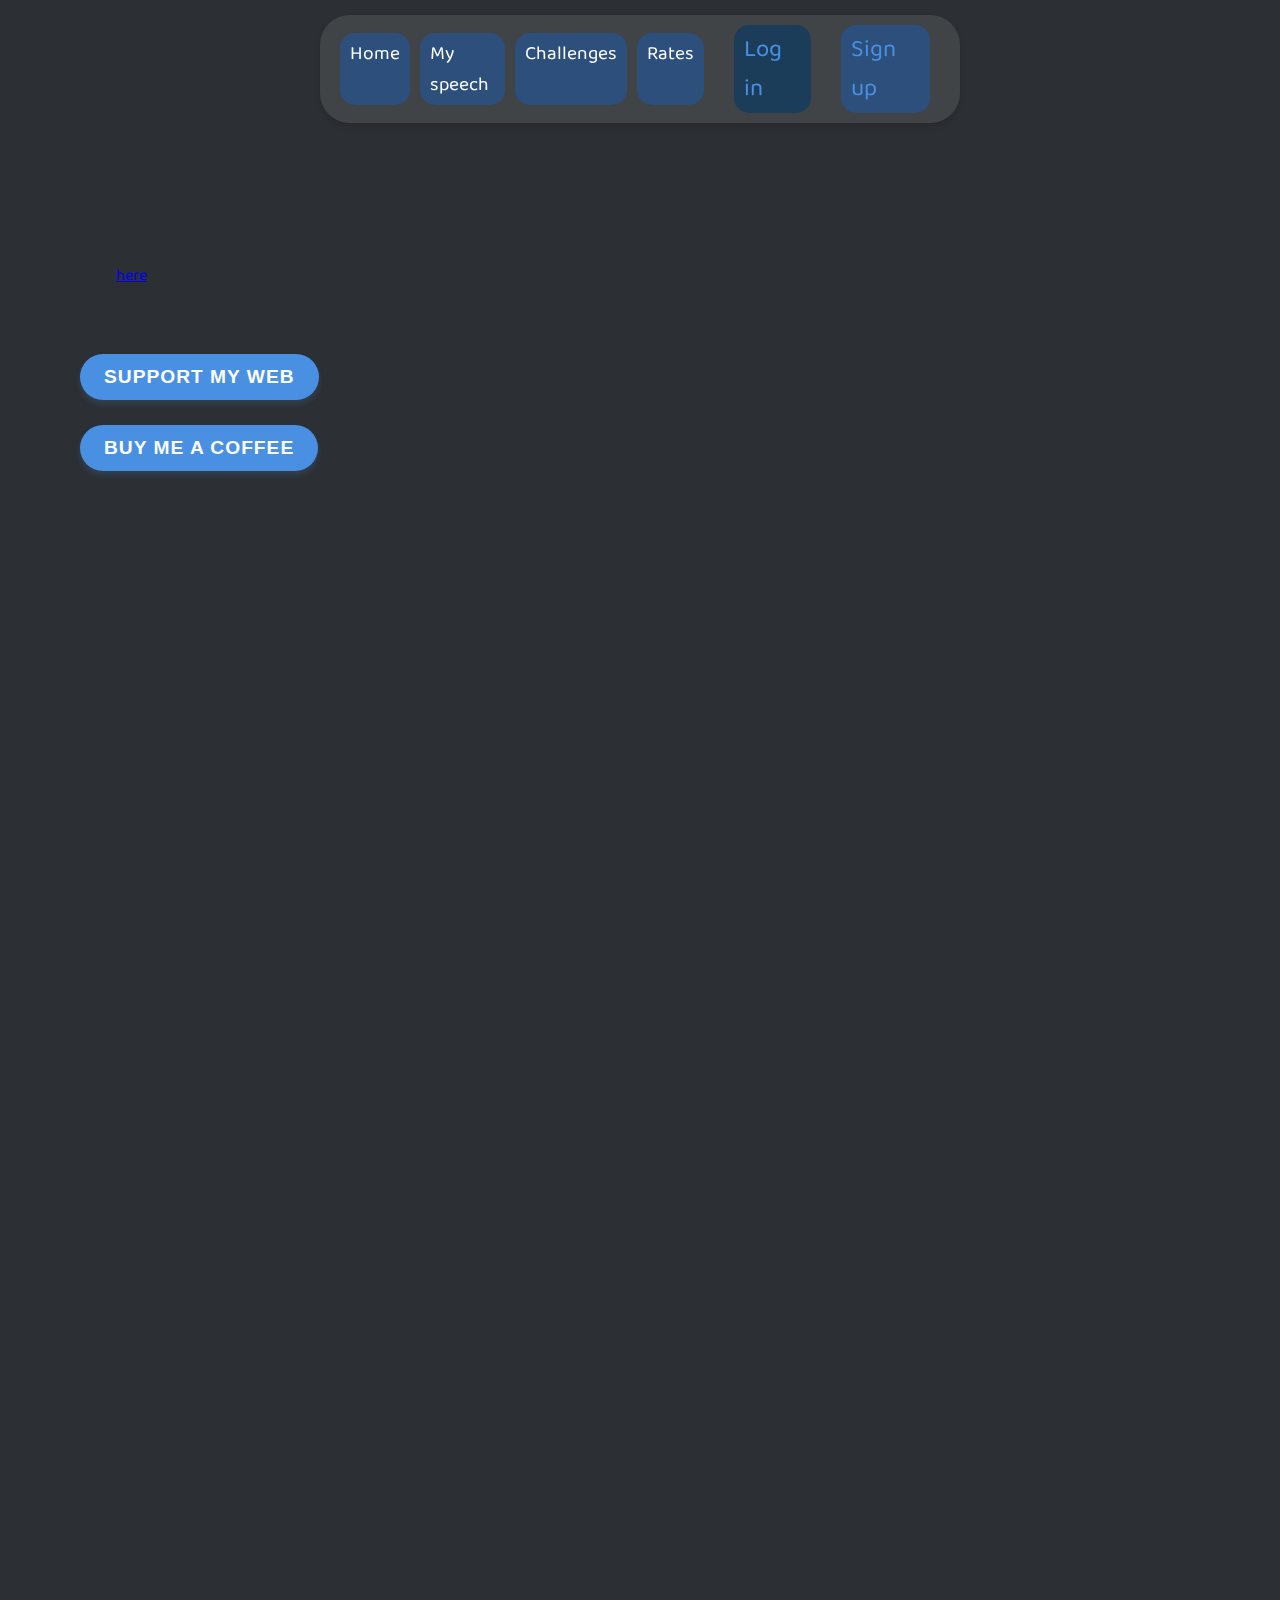
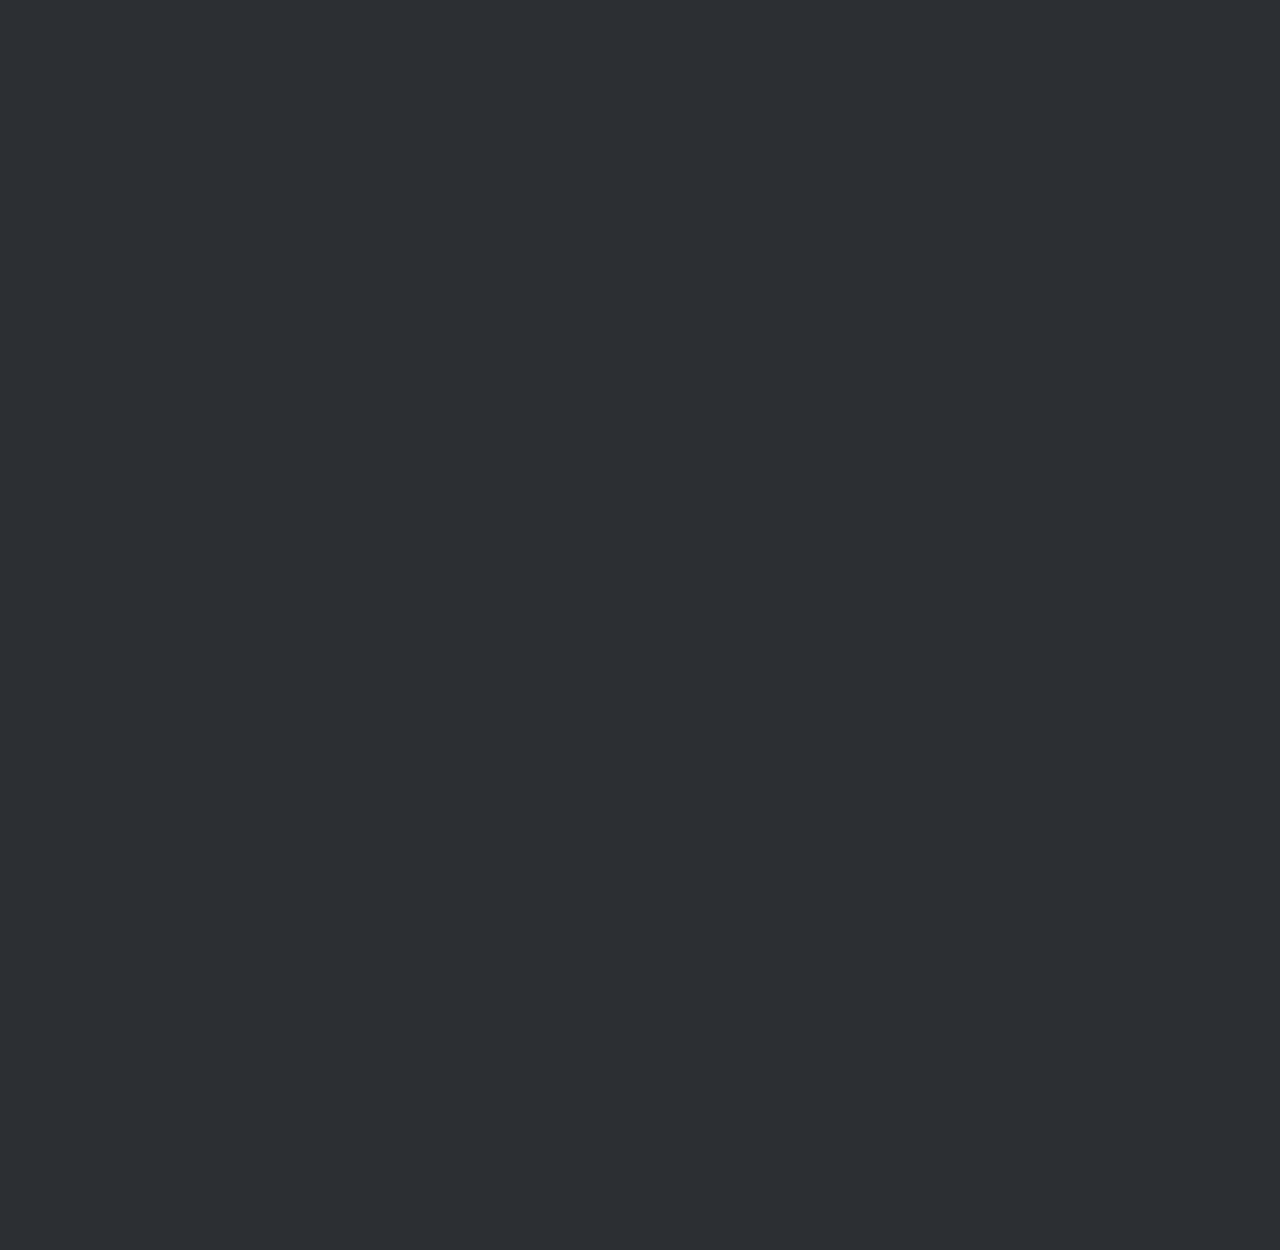
<file: index-copy.html>
<!DOCTYPE html>
<html lang="en">
<head>
    <meta charset="UTF-8">
    <meta name="viewport" content="width=device-width, initial-scale=1.0">
    <title>Drone Introduce</title>
    <link rel="stylesheet" href="./CSS/style.css">
    <link rel="icon" href="drone_icon.png" type="image/png">
    <link href="https://fonts.googleapis.com/css2?family=Baloo+2:wght@400;700&display=swap" rel="stylesheet">
</head>
<body>
    <nav>
        <ul class="nav-items">
            <li><a href="index.html">Home</a></li>
            <li><a href="speech.html">My speech</a></li>
            <li><a href="challenges.html">Challenges</a></li>
            <li><a href="rates.html">Rates</a></li>
        </ul>
        <div class="nav-buttons">
            <a href="#" class="nav-btn login-btn">Log in</a>
            <a href="#" class="nav-btn signup-btn">Sign up</a>
        </div>
    </nav>
    <div class="part1">
        <h1>Tello Drone</h1>
        <div class="intro-container">
            <p class="intro-text">Start a <span class="highlight">journey</span> into the world of drones!</p>
            <p class="intro-subtext">Click <a href="challenges.html" class="subtext-link">here</a> to start</p>
        </div>
        <br><br>
        <a href="https://aut0cl1cking.github.io/fakefoodbyte.github.io/">
            <button class="started_btn" id="startedBtn">Support my web</button>
        </a>
        <br><br>
        <a href="https://aut0cl1cking.github.io/notascame.github.io/">
            <button class="started_btn" id="startedBtn">Buy me a coffee</button>
        </a>
    </div>
</body>
</html>
</file>
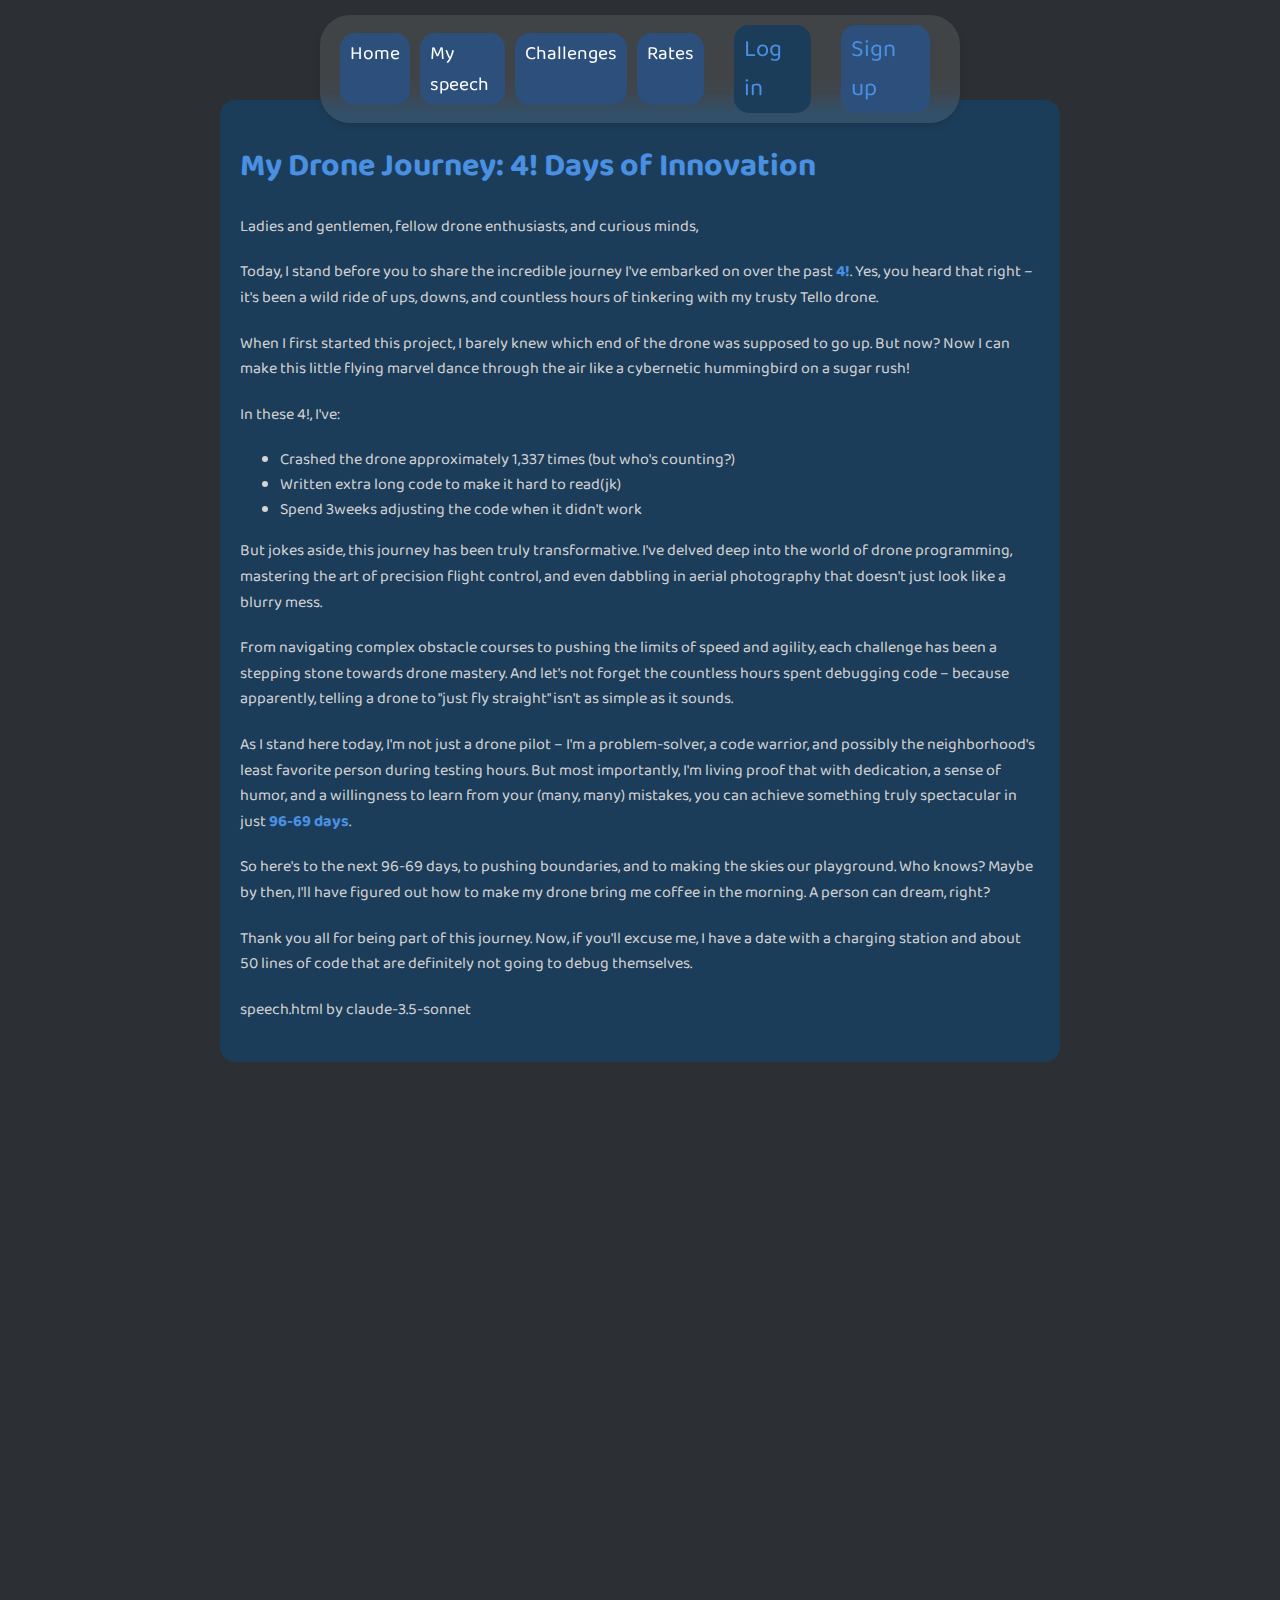
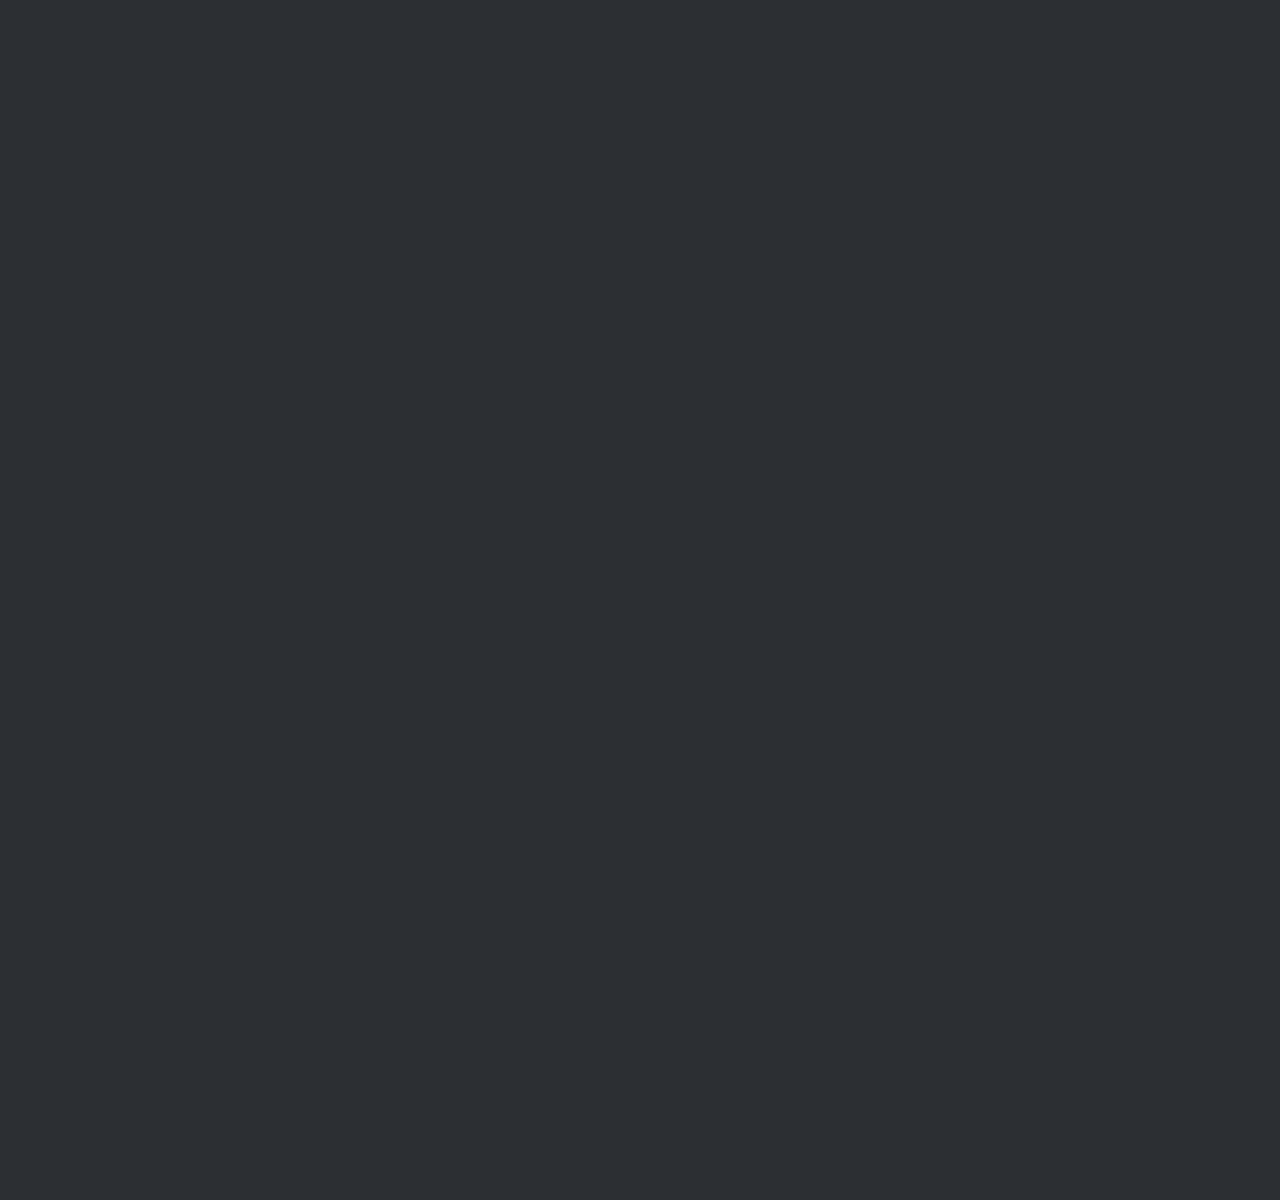
<file: speech.html>
<!DOCTYPE html>
<html lang="en">
<head>
    <meta charset="UTF-8">
    <meta name="viewport" content="width=device-width, initial-scale=1.0">
    <title>My Drone Journey Speech</title>
    <link rel="stylesheet" href="./CSS/style.css">
    <link rel="icon" href="drone_icon.png" type="image/png">
    <link href="https://fonts.googleapis.com/css2?family=Baloo+2:wght@400;700&display=swap" rel="stylesheet">
    <style>
        .speech-container {
            max-width: 800px;
            margin: 100px auto;
            padding: 20px;
            background-color: #1C3D5A;
            border-radius: 15px;
            color: #d4d4d4;
        }
        .speech-container h1 {
            color: #4A90E2;
        }
        .speech-container p {
            margin-bottom: 20px;
            line-height: 1.6;
        }
        .highlight {
            color: #4A90E2;
            font-weight: bold;
        }
    </style>
</head>
<body>
    <nav>
        <ul class="nav-items">
            <li><a href="index.html">Home</a></li>
            <li><a href="speech.html">My speech</a></li>
            <li><a href="challenges.html">Challenges</a></li>
            <li><a href="rates.html">Rates</a></li>
        </ul>
        <div class="nav-buttons">
            <a href="#" class="nav-btn login-btn">Log in</a>
            <a href="#" class="nav-btn signup-btn">Sign up</a>
        </div>
    </nav>

    <div class="speech-container">
        <h1>My Drone Journey: 4! Days of Innovation</h1>
        
        <p>Ladies and gentlemen, fellow drone enthusiasts, and curious minds,</p>
        
        <p>Today, I stand before you to share the incredible journey I've embarked on over the past <span class="highlight">4!</span>. Yes, you heard that right – it's been a wild ride of ups, downs, and countless hours of tinkering with my trusty Tello drone.</p>
        
        <p>When I first started this project, I barely knew which end of the drone was supposed to go up. But now? Now I can make this little flying marvel dance through the air like a cybernetic hummingbird on a sugar rush!</p>
        
        <p>In these 4!, I've:</p>
        <ul>
            <li>Crashed the drone approximately 1,337 times (but who's counting?)</li>
            <li>Written extra long code to make it hard to read(jk)</li>
            <li>Spend 3weeks adjusting the code when it didn't work</li>
        </ul>
        
        <p>But jokes aside, this journey has been truly transformative. I've delved deep into the world of drone programming, mastering the art of precision flight control, and even dabbling in aerial photography that doesn't just look like a blurry mess.</p>
        
        <p>From navigating complex obstacle courses to pushing the limits of speed and agility, each challenge has been a stepping stone towards drone mastery. And let's not forget the countless hours spent debugging code – because apparently, telling a drone to "just fly straight" isn't as simple as it sounds.</p>
        
        <p>As I stand here today, I'm not just a drone pilot – I'm a problem-solver, a code warrior, and possibly the neighborhood's least favorite person during testing hours. But most importantly, I'm living proof that with dedication, a sense of humor, and a willingness to learn from your (many, many) mistakes, you can achieve something truly spectacular in just <span class="highlight">96-69 days</span>.</p>
        
        <p>So here's to the next 96-69 days, to pushing boundaries, and to making the skies our playground. Who knows? Maybe by then, I'll have figured out how to make my drone bring me coffee in the morning. A person can dream, right?</p>
        
        <p>Thank you all for being part of this journey. Now, if you'll excuse me, I have a date with a charging station and about 50 lines of code that are definitely not going to debug themselves.</p><p>speech.html by claude-3.5-sonnet</p>
    </div>
</body>
</html>
</file>
<file: CSS/style.css>
body {
  margin: 0;
  padding: 0;
  height: 300vh;
  background: #2C2F33;
  font-family: 'Baloo 2', sans-serif;
}

nav {
  display: inline-flex;
  justify-content: center;
  align-items: center;
  position: fixed;
  top: 15px;
  left: 50%;
  transform: translateX(-50%);
  z-index: 1000;
  background-color: rgba(255, 255, 255, 0.1); /* Light, mostly transparent background */
  backdrop-filter: blur(10px); /* Creates the frosted glass effect */
  -webkit-backdrop-filter: blur(10px); /* For Safari support */
  padding: 10px 20px;
  border-radius: 30px;
  box-shadow: 0 4px 6px rgba(0, 0, 0, 0.1);
}

nav ul {
  display: flex;
  list-style: none;
  transition: transform 0.5s ease;
  margin: 0;
  padding: 0;
}

nav li, .nav-btn {
  transition: all 0.3s ease;
  border-radius: 15px;
  margin-right: 10px;
  padding: 5px 10px;
  background-color: #2C4F7C;
}

nav a, .nav-btn {
  color: #FFFFFF;
  font-size: 1.2em;
  text-decoration: none;
  transition: all 0.3s ease;
}

nav li:hover, .nav-btn:hover {
  background-color: #3A67A0;
  transform: translateY(-2px);
}

.nav-buttons {
  display: flex;
  gap: 20px;
  margin-left: 20px;
}

.nav-btn {
  color: #4A90E2;
  font-size: 1.5em;
  text-decoration: none;
  transition: color 0.3s ease, background-color 0.3s ease;
  border-radius: 15px;
  background-color: #1C3D5A;
  padding: 5px 10px;
}

.nav-btn:hover {
  background-color: #226aaa;
  color: #fff;
  cursor: pointer;
}

.login-btn {
  background-color: #1C3D5A;
}

.signup-btn {
  background-color: #2C4F7C;
}

.foodbyte-btn {
  background-color: #4A90E2;
  color: #fff;
}

.login-btn:hover {
  background-color: #226aaa;
}

.signup-btn:hover {
  background-color: #3A67A0;
}

.foodbyte-btn:hover {
  background-color: #3A67A0;
}

.part1 {
  margin-top: 150px; 
  color: #2C2F33;
  padding: 0 80px;
}

.start-btn {
  background-color: #222E45;
  border: none;
  padding: 10px 20px;
  font-size: 1.2em;
  color: #fff;
  cursor: pointer;
  transition: background-color 0.3s ease;
}

.start-btn:hover {
  background-color: #4A90E2;
  color: #fff;
}

.started_btn {
  background-color: #4A90E2;
  color: #ffffff;
  font-size: 1.2em;
  font-weight: bold;
  padding: 12px 24px;
  border: none;
  border-radius: 30px;
  cursor: pointer;
  transition: all 0.3s ease;
  box-shadow: 0 4px 6px rgba(74, 144, 226, 0.2);
  text-transform: uppercase;
  letter-spacing: 1px;
}

.started_btn:hover {
  background-color: #3A67A0;
  transform: translateY(-2px);
  box-shadow: 0 6px 8px rgba(74, 144, 226, 0.3);
}

.started_btn:active {
  transform: translateY(0);
  box-shadow: 0 2px 4px rgba(74, 144, 226, 0.2);
}

.rating-sys {
  top: 50px
}

@keyframes pulse {
  0% {
    box-shadow: 0 0 0 0 rgba(74, 144, 226, 0.4);
  }
  70% {
    box-shadow: 0 0 0 10px rgba(74, 144, 226, 0);
  }
  100% {
    box-shadow: 0 0 0 0 rgba(74, 144, 226, 0);
  }
}
</file>
